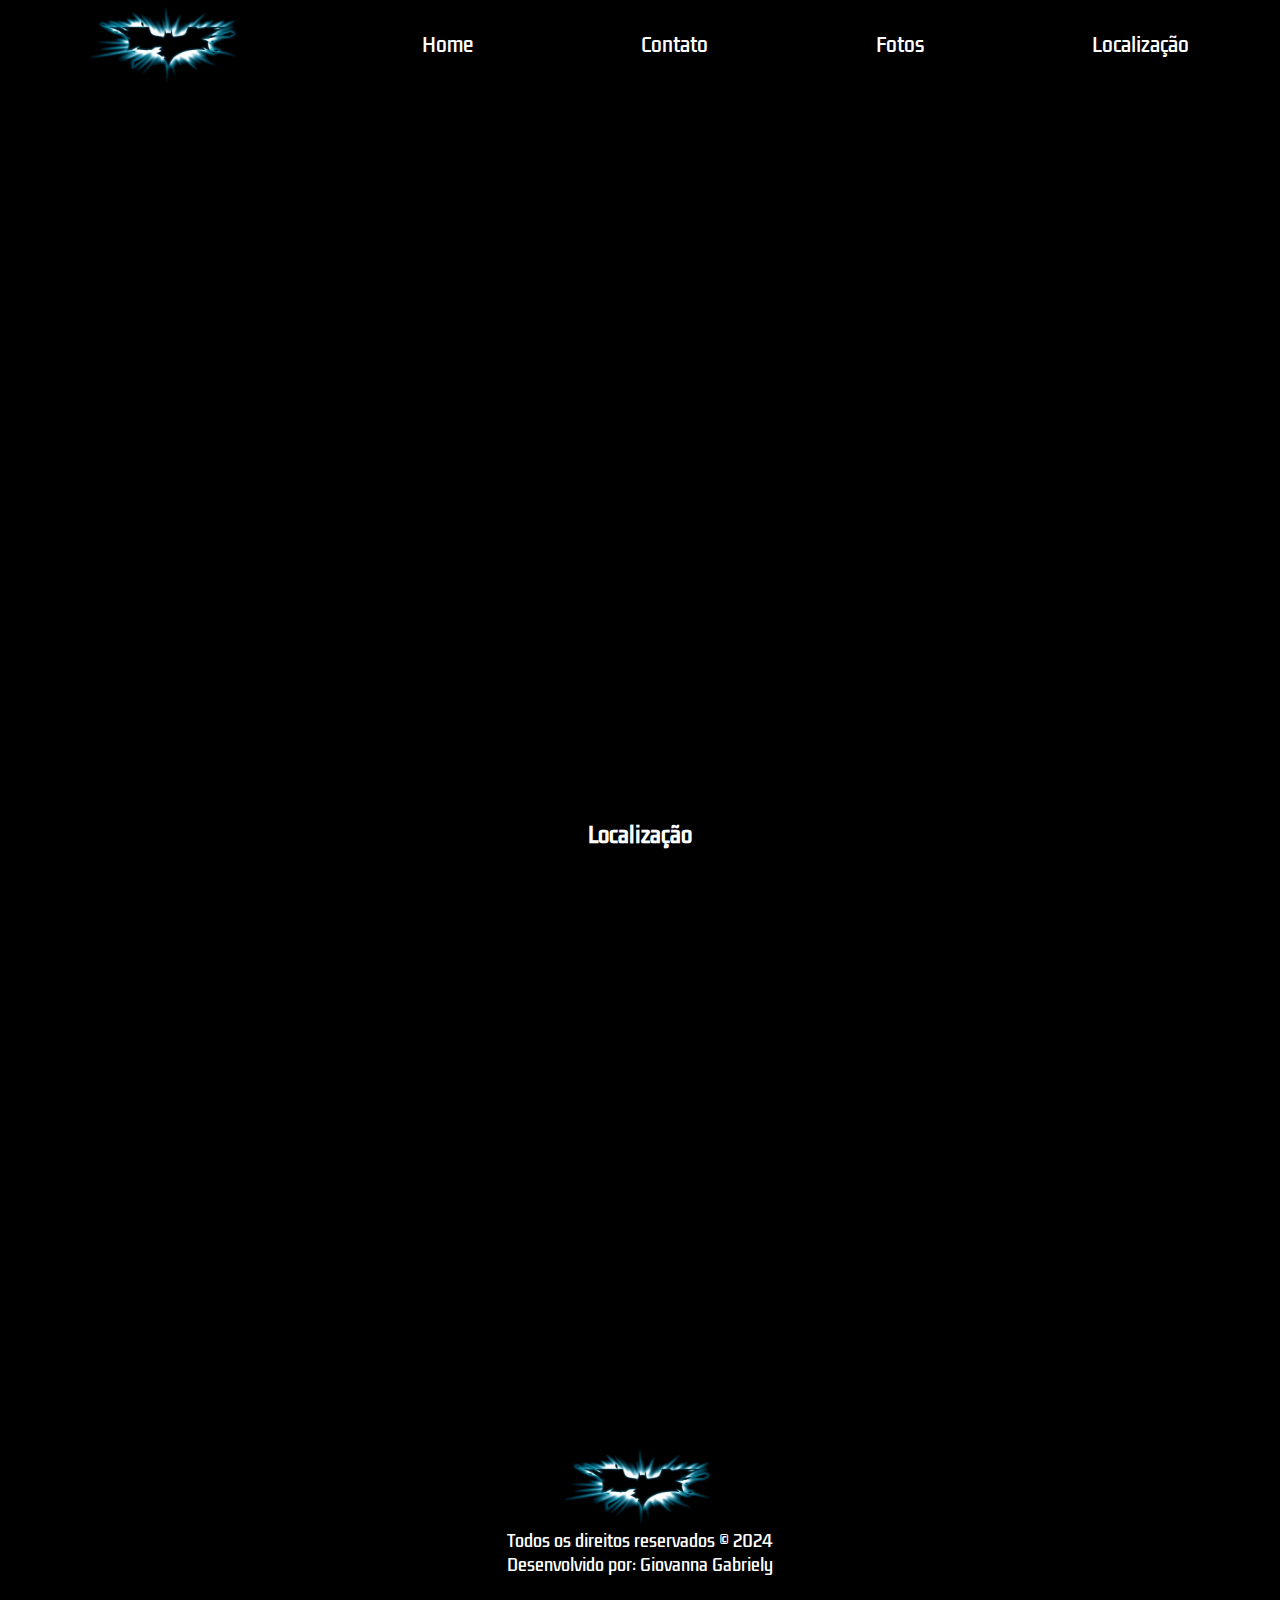
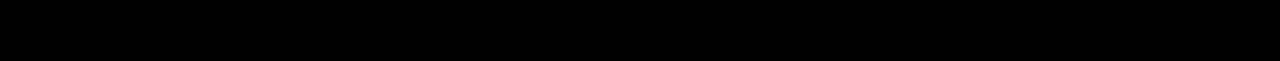
<file: localizacao.html>
<!DOCTYPE html>
<html lang="pt-br">
  <head>
    <meta charset="UTF-8" />
    <meta name="viewport" content="width=device-width, initial-scale=1.0" />
    <link rel="stylesheet" href="./style.css" />
    <link rel="stylesheet" href="./outros.css">
    <title>Cinema Cinesenac - Localização</title>
  </head>
  <body>
    <!--1° Cabeçalho------------------>
    <header>
      <!--adicionando uma imagem-->
      <!--nome da tag img é id="logo"-->
      <img id="logo" src="./img/fundos-do-batman.jpg" alt="Logo Batman" />
      <!--Criando nossa barra de navegação com as tags nav e lista com ule li-->
      <nav>
        <!--Criando nossa lista com os links das páginas-->
        <ul>
          <a href="./index.html">
            <li>Home</li>
          </a>
          <!--Link 2-->
          <a href="./contato.html">
            <li>Contato</li>
          </a>
          <!--Link 3-->
          <a href="./fotos.html">
            <li>Fotos</li>
          </a>
          <!--Link 4-->
          <a href="./localizacao.html">
            <li>Localização</li>
          </a>
        </ul>

      </nav>

    </header>
    <!--Cabeçalho Finalizado-->

    <!--Iniciando Banner-->
<div id="banner"></div>

<!--Esta Parte esta estilizada pelo outros.css-->
<div class="localizacao">
  <h1>Localização</h1>
  <iframe src="https://www.google.com/maps/embed?pb=!1m14!1m8!1m3!1d14716.873569798701!2d-52.9850806!3d-22.7572751!3m2!1i1024!2i768!4f13.1!3m3!1m2!1s0x948d9733b7462733%3A0x5d5e4007fad195c0!2sSenac%20Nova%20Londrina!5e0!3m2!1spt-BR!2sbr!4v1713210735267!5m2!1spt-BR!2sbr" width="600" height="450" style="border:0;" allowfullscreen="" loading="lazy" referrerpolicy="no-referrer-when-downgrade"></iframe>
</div>
<!--Finalizando esta parte que foi estilizada pelo outros.css-->


<!--Footer -> Rodapé -> Colocamos (a logo nossa imagem),
(textos todos os direitos reservados), (por quem foi desenvolvidos essa página)
(vamos ter uma navegação quando usar celular)-->

<footer>
  <!--Seja redimensionada para caber completamnete dentro contêiner,mantendo sua proporção original.
  style="object-fit: contain:"-->
<img id="logo" style="object-fit: contain;" src="./img/fundos-do-batman.jpg" alt="Logo Batman">
<span class="footer-texto">Todos os direitos reservados © 2024</span>
<span class="footer-texto">Desenvolvido por: Giovanna Gabriely</span>
</footer>

</body>
</html>
</file>
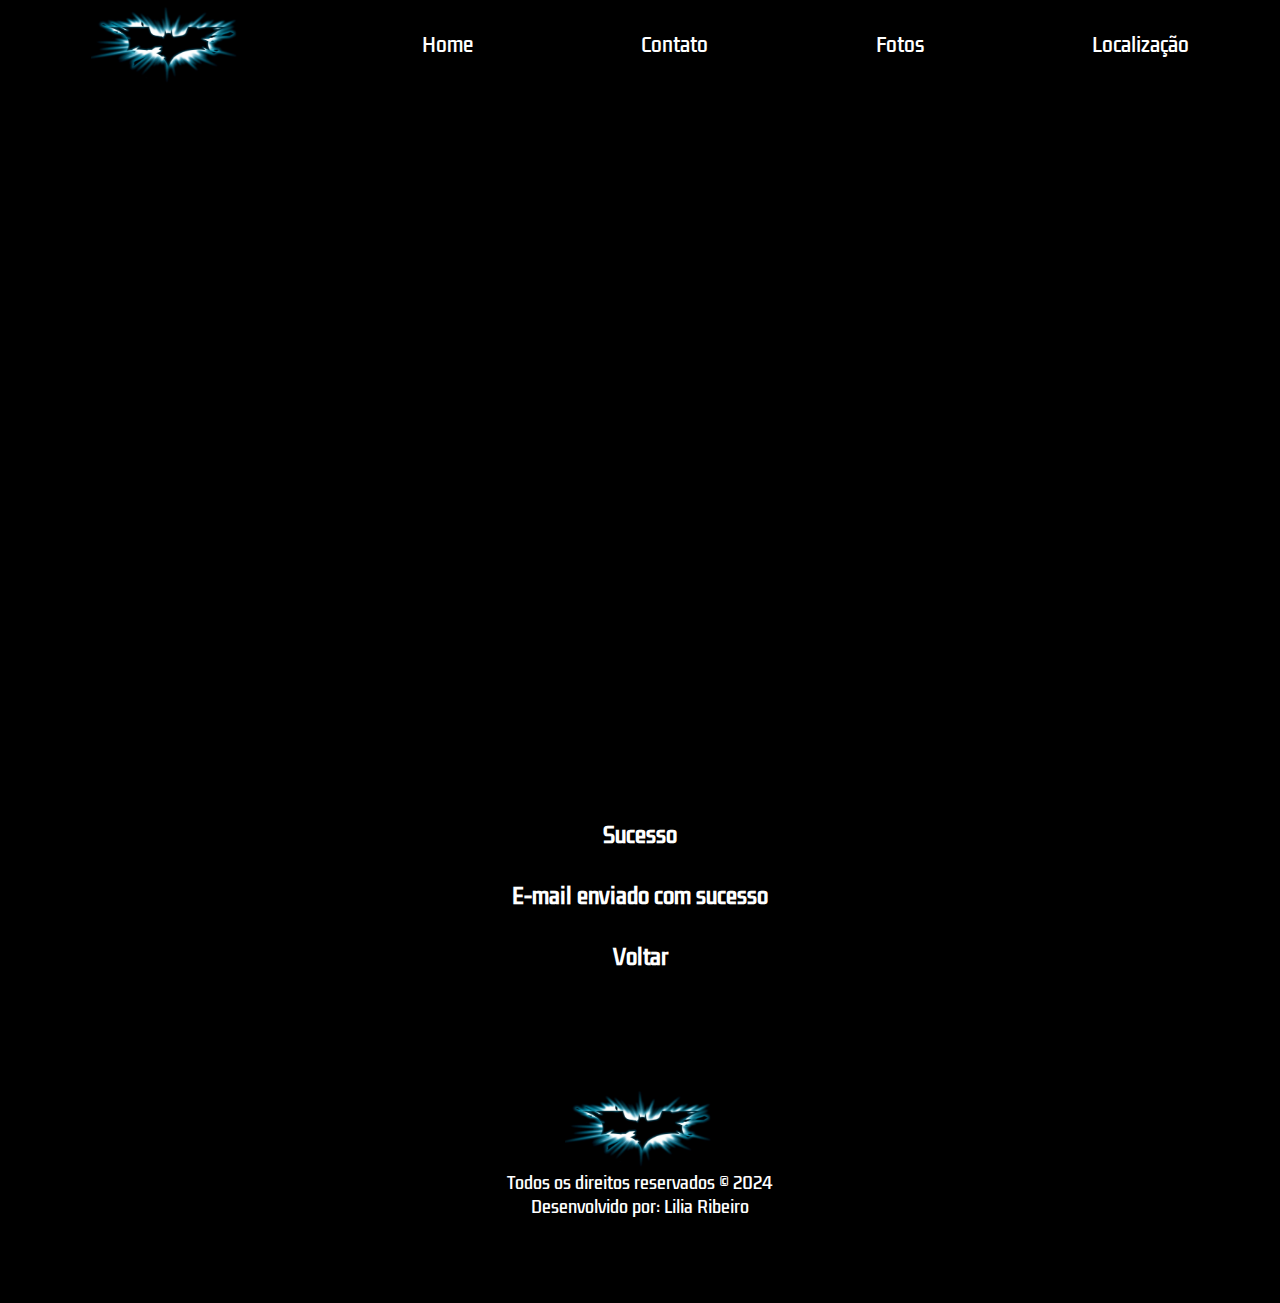
<file: sucesso.html>
<!DOCTYPE html>
<html lang="pt-br">
  <head>
    <meta charset="UTF-8" />
    <meta name="viewport" content="width=device-width, initial-scale=1.0" />
    <link rel="stylesheet" href="./style.css" />
    <link rel="stylesheet" href="./outros.css">
    <title>Cinema Cinesenac - Localização</title>
  </head>
  <body>
    <!--1° Cabeçalho------------------>
    <header>
      <!--adicionando uma imagem-->
      <!--nome da tag img é id="logo"-->
      <img id="logo" src="./img/fundos-do-batman.jpg" alt="Logo Batman" />
      <!--Criando nossa barra de navegação com as tags nav e lista com ule li-->
      <nav>
        <!--Criando nossa lista com os links das páginas-->
        <ul>
          <a href="./index.html">
            <li>Home</li>
          </a>
          <!--Link 2-->
          <a href="./contato.html">
            <li>Contato</li>
          </a>
          <!--Link 3-->
          <a href="./fotos.html">
            <li>Fotos</li>
          </a>
          <!--Link 4-->
          <a href="./localizacao.html">
            <li>Localização</li>
          </a>
        </ul>

      </nav>

    </header>
    <!--Cabeçalho Finalizado-->

    <!--Iniciando Banner-->
<div id="banner"></div>

<!--Esta Parte esta estilizada pelo outros.css-->
<div class="contato">

  <h1>Sucesso</h1>
  <h1>E-mail enviado com sucesso</h1>
<h1><a href="./contato.html">Voltar</a></h1>

</div>








<!--Finalizando esta parte que foi estilizada pelo outros.css-->


<!--Footer -> Rodapé -> Colocamos (a logo nossa imagem),
(textos todos os direitos reservados), (por quem foi desenvolvidos essa página)
(vamos ter uma navegação quando usar celular)-->

<footer>
  <!--Seja redimensionada para caber completamnete dentro contêiner,mantendo sua proporção original.
  style="object-fit: contain:"-->
<img id="logo" style="object-fit: contain;" src="./img/fundos-do-batman.jpg" alt="Logo Batman">
<span class="footer-texto">Todos os direitos reservados © 2024</span>
<span class="footer-texto">Desenvolvido por: Lilia Ribeiro</span>
</footer>

</body>
</html>
</file>
<file: style.css>
/*Aqui é link externo do google fonts*/
@import url("https://fonts.googleapis.com/css2?family=Kdam+Thmor+Pro&display=swap");
* {
  margin: 0; /*Espaçamento externo*/
  padding: 0; /*Espaçamento interno*/
  list-style: none; /*Tira o estilo da lista por padrão (as bolinhas)*/
  text-decoration: none; /*Remove qualquer decoração do texto (link)
    remove uma linha embaixo do texto */
  font-family: "Kdam Thmor Pro", sans-serif; /*Fonte dos textos da página (@import)*/
}

body {
  background-color: black; /*Cor de fundo da página*/
}

/*1°Estilizando o cabeçalho header*/
/*Pegando id do logo do batman*/
#logo {
  width: 150px;
  height: auto;
}

header {
  height: 90px;
  display: flex; /*Coloca a imagem e os elementos filho lado a lado, ou seja, 
    serão organizados em linha horizontal*/

  justify-content: space-around; /*Distribui os itens em espaço igual entre eles e 
    ao redor de cada item*/
  align-items: center; /*Alinha os itens verticalmente ao centro do container*/
}

nav {
  width: 60%; /*Tamanho da área de navegação*/
}

ul {
  display: flex;
  width: 100%; /*Ocupa todo o espaço disponivel na área de navegação*/
  justify-content: space-between; /*Espaçamento entre os itens*/
}

li {
  color: white; /*Cor do texto dos itens da lista*/
  font-size: 19px; /*Tamanho do texto dos itens*/
  cursor: pointer; /*Cria um cursor ao passar mouse*/
  transition: 0.5s; /*Transição de cor*/
}

li:hover {
  color: #d21617; /*Muda a cor do texto passando com o mouse*/
}

/*Header Finalizado*/
/*Iniciando Banner*/
#banner {
  width: 100%;
  height: 700px;
  /*Adiciona uma imagem interna ou externa*/
  background-image: url("https://blogger.googleusercontent.com/img/b/R29vZ2xl/AVvXsEhmOYMDQNjdaLhL1lGTCBRbPJ4WGdjt5aG4Z09d5ObTGQ_ZAO3aqGvCp16wpQFOMe5sgUEyvwHUm4XrCq9kYfiwWLgYSuvEHlGDly-aHfsl4TbELVCfH9LEowlymuuUWznoKD2wB8rB2y-DUViVsM692z3l82IaoH4MrQbEIGckbZv-jYZcirYYZvA3/s1200/robert-pattinsons-the-batman-tickets-sells-out-moments-after-going-on-sale-001.jpeg");
  background-size: cover; /*Deixa a imagem preencher todo o container sem cortá-la*/
  background-position: 50% 60%;
}

/*Começando a Seção do Trailer*/

.trailer {
  width: 50%;
}

#trailer-container {
  width: 100%; /*Largura*/
  height: 400px; /*Altura*/
  display: flex; /*Serve para colocar os elemento lado a lado mas nesse momento utilizado
    para alinhar o itens com justify-content*/
  justify-content: center; /*Alinhar os elementos ao centro*/
}

.content {
  width: 60%; /*Deixando o nosso container com total de 60%*/
  display:flex; /*Colocando os elementos lado a lado*/
  align-items: center; /*Ajusta verticalmente*/
  justify-content: space-between; /*Espaçamento entre os elementos*/
}

#sinopse {
  width: 50%;
  display: flex; /*Nesse caso estamos utilizando para adicionar o flex-direction*/
  flex-direction: column; /*Colocando os elementos com a coluna um embaixo do outro*/
  justify-content: space-between; /*Espaçamento entre os elementos*/
  margin-left: 30px; /*Colocando um espaçamento da esquerda*/
}

.description {
  color: #ffffff; /*Cor do Font (texto)*/
  font-size: 18px; /*Cor do Font (texto)*/
  width: 70%; /*Largura*/
}

.button {
  width: 200px; /*Largura do Botão*/
  height: 60px; /*Altura do Botão*/
  background-color: #d21617; /*Cor do Fundo*/
  color: #ffffff; /*Cor do Texto*/
  font-size: 18px;/*Tamanho do Texto*/
  font-weight: bold;/*Fazendo com que o texto dentro desses elementos seja exibido em negrito*/
  padding: 8px 10px;/*Espaçamento interno cima e baixo direirta e esquerda*/
  border: none;/*Tirando as Bordas*/
  border-radius: 7px;/*Aredondando as Bordas*/
  cursor: pointer;/*Mudando o ponteiro do mause quando passa por cima*/
  display: flex;
  justify-content: center;/*Alinhando o texto ao centro na horizontal*/
  align-items: center;/*Alinhando o texto ao centro na vertical*/
  margin-top: 25px;/*Espaçamento superior entre o texto e o botão*/
  outline: none;/*Tirando uma linha de contorno do botão*/
  transition: .8s;/*Efeito de Mudança*/
}

.button:hover {
  background-color: #ffffff;
  color: #000000;
}

.card {
  width: 100%;
  height: 600px;
}

.banner-1 {
  background-image: url("https://rollingstone.uol.com.br/media/uploads/robert_pattinson_como_batman_foto_divulgacao_warner.jpg");
}

.banner-2 {
  background-image: url("https://rollingstone.uol.com.br/media/_versions/zoe_kravitz_divulgacao_widelg.jpg");
}

.banner-3 {
  background-image: url("https://assets.mycast.io/actor_images/actor-jeffrey-wright-143571_large.jpg?1605019010");
}

.cards-content {
  width: 90%;/*Largura*/
  display: grid;/*Utilizado para criar a coluna*/
  grid-template-columns: repeat(3, 1fr);/*Cria 3 colunas com mesmo espaçamento*/
 grid-gap: 40px;/*Espaçamento entre as colunas*/
}

.card {
  background-size: cover;/*Imagem de Fundo da div seja dimensionada para cobrir toda a área 
  da div, independente das dimensões da imagem original.*/
  background-position: 50% 10%;/*1° Valor Significa que elemento terá sua posição de fundo defenida horizontalmente
  no centro e o 2° Valor verticalmente altura do container.*/
  border-radius: 7px;/*Arredondar os cantos dos cards*/
  cursor: pointer;/*Colocar mouse em cima da imagem cursor muda*/
  display: flex;/*Utilizando flex para poder utilizar flex-direction e justify-content*/
  flex-direction: column;/*Deixando em coluna*/
  justify-content: flex-end;/*O texto vai estar no final da coluna*/
  color: #ffffff;/*Cor do Texto*/
  font-weight: bold;/*Deixando o texto em negrito*/
  font-size: 17px;/*Tamanho da fonte do texto*/
  /*Sentido Horário*/
  /*Cima - Direita - Baixo - Esquerdo*/
  padding: 0 0 20px 10px;
  transition: 1s;/*Utilizando a transição para mudar tamanho da imagem no seletor .card:houver*/
}

.texto {
  position: absolute;/*Tirando do mesmo fluxo e o texto fica na camada acima*/
  margin-bottom: 20px;/*Coloca espaçamento em embaixo (externo)*/
  background-color: rgba(0, 0, 0, 0.6);/*Cor de fundo com opacidade 1° valor red 2°green 3°blue
  4°alpha que faz o elemento ficar com opacidade*/
  padding: 20px;/*Aumenta o fundo em todos os lados (interno)*/
  border-radius: 8px;/*Arredonda as bordas*/
}

.actor-cards-container {
  width: 100%;
  display: flex;/*Utilizando flexbox para organizar os elementos para poder utlizar justify-content :center*/
  justify-content: center;/*Deixando os elementos filhos centralizados*/
  margin-top: 50px;/*Espaçamento superior (externo)*/
  margin-bottom: 30px;/*Espaçamento inferior (externo)*/
  }

  /*Aumentando as imagens do cards quando passar por cima*/
  .card:hover {
    transform: scale(1.03);
  }

  /*Inicia rodapé (Footer)*/
  footer {
    height: 300px;/*Altura*/
    margin-top: 30px;/*Espaçamento externo superior*/
    display: flex;/*Utilizando flex para poder alinhar os elementos*/
    flex-direction: column;/*Colocando os elementos em coluna*/
    align-items: center;/*Alinhando os elementos no centro verticalmente*/
    justify-content: center;/*Alinhando os elementos no centro horizontalmente*/
  }

  .footer-texto {
    color: #ffffff;/*Cor do texto Hexadecimal*/
  }
  /*display none para desaparecer a navegação e aparecer apenas 
  em dispositivo móveis*/
  
  .footer-navigation{
    
display: none;
    
  }
.footer-list{
  display: flex;/*utilizando flex para poder alinhar os elementos*/
flex-direction: column;/*colocando os elementos em coluna*/
align-items: center;/*alinhando os elementos no centro verticalmente*/
}

/*------Criando versão responsiva--------*/
@media(max-width:768px){/*tela vai até 768px a largura aplica essa regra*/
  .footer-navigation{
    /*cria um bloco que ocupa todo espaço horizontal disponível*/
    display: block;/*vai fazer aparecer a navegação pelo dispositivo*/
  }


nav{
  display: none;/*tirando a navegação do header*/
}
#banner{
  background-position: 40%;
}
.trailer-container{
  width: 100%;
  height: 400%;
  display: flex;
  flex-direction: column;
}
.content{
  width: 95%;/*largura*/
  display: flex;/*utilizando para utilizar flex-direction*/
  flex-direction: column;/*colocando elemento em coluna*/
}
.trailer{
  width: 100%;
}
#sinopse{
  width: 95%;
  display: flex;
  flex-direction: column;
  justify-content: space-between;
}
.description{
  width: 100%;
}

.button{
  width: 100%;
  margin-top: 30px;
}

.cards-content{
  /*colocando 1 coluna deixando os cards um embaixo do outro*/
  grid-template-columns: 1fr;
margin-top: 100px;
}

.card{
  margin-bottom: 25px;
}
}




/*--responsividade---*/
@media(max-width:768px) {

  .localização inframe{
    width: 95%;
  }
}
</file>
<file: outros.css>
*{
    color: #ffffff;
}

/*Todas as páginas com h1*/
h1{
text-align: center;/*Alinha o texto no centro*/
font-size: 20px;/*Tamanho da fonte do texto*/
margin-top: 30px;/*Espaçamento externo*/
}

/*Estilizando Página Localização*/
.localizacao {
    width: 100%;/*Largura*/
    display: flex;/*Abri o flex para utilizar as propriedades dele*/
    flex-direction: column;/*Deixando os elementos filhos em coluna*/
    align-items: center;/*Deixando os elementos centralizados (verticalmente)*/
    justify-content: center;/*Deixando os elementos centralizados (horizontalmente)*/
}

.localizacao iframe {
    border-radius: 15px;
    margin-top: 30px;
}

/*Galeria de Fotos*/
.galeria-container {
    display: flex;/*alinhando lado a lado*/
    flex-wrap: wrap;/*Se os itens não couberem mais em uma linha, eles irão quebrar para a próxima linha, 
    mantendo o layout flexivel*/
    justify-content: space-evenly;/*Para distribuir o espaço restante entre os itens flexíveis de maneira
    uniforme, incluindo espaços iquais tanto entre os itens quanto nas extremidadesdo contêiner.*/
    gap: 2vw;/*Da espaçamento entre as linhas e colunas das imagens*/
    margin-top: 30px;
}

.galeria-items {
    width: 300px;/*Largura*/
    height: 250px;/*Altura*/
    border: 10px solid #ffffff;
    flex-grow: 1;/*O que isso faz é que todos os itens se expanda iguamente para preencher o espaço deisponivel 
    no container flexivel. Se houver espaço extra, todos os itens irão crescer proporcionalmente, garantindo que 
    o espaço seja preenchido de maneira uniforme.*/
    transition: 1s;
}

.galeria-items img {
    width: 100%;/*Largura*/
    height: 100%;/*Altura*/
    object-fit: cover;/*Deve ser dimensionado e posicionado dentro do contêiner, mantendo sua proporção original
    e cobrindo todo o espaço disponível, sem distorções.*/
}

.galeria-items:hover {
    transform: scale(1.2);/*Ao passar o mause a imagem se torna maior*/
    border-color:red;
    border-radius: 10px;
}
.contato {
    margin-bottom: 80px;
}
.form-container{
    display: flex;
    align-items: center;
    justify-content: center;
    height: 80vh;
}

.formulario div {
    display: flex;
    flex-direction: 30px;
}

/*contato--------------*/

.contato{
    margin-bottom: 30px;
}
.form-container{
    display: flex;
    align-items: center;
    justify-content: center;
    height: 80vh;
}

.formulario div{
    display: flex;
    flex-direction: column;
    margin-bottom: 15px;
}
.formulario input, .formulario textarea{
    color: red;
width: 300px;
border: 2px solid red;
border-radius: 10px;
}






.formulario input{
    color: #ffffff;
    background-color: red;
    padding: 15px;
    font-size: 16px;
    cursor: pointer;
    border-radius: 10px;
}
</file>
